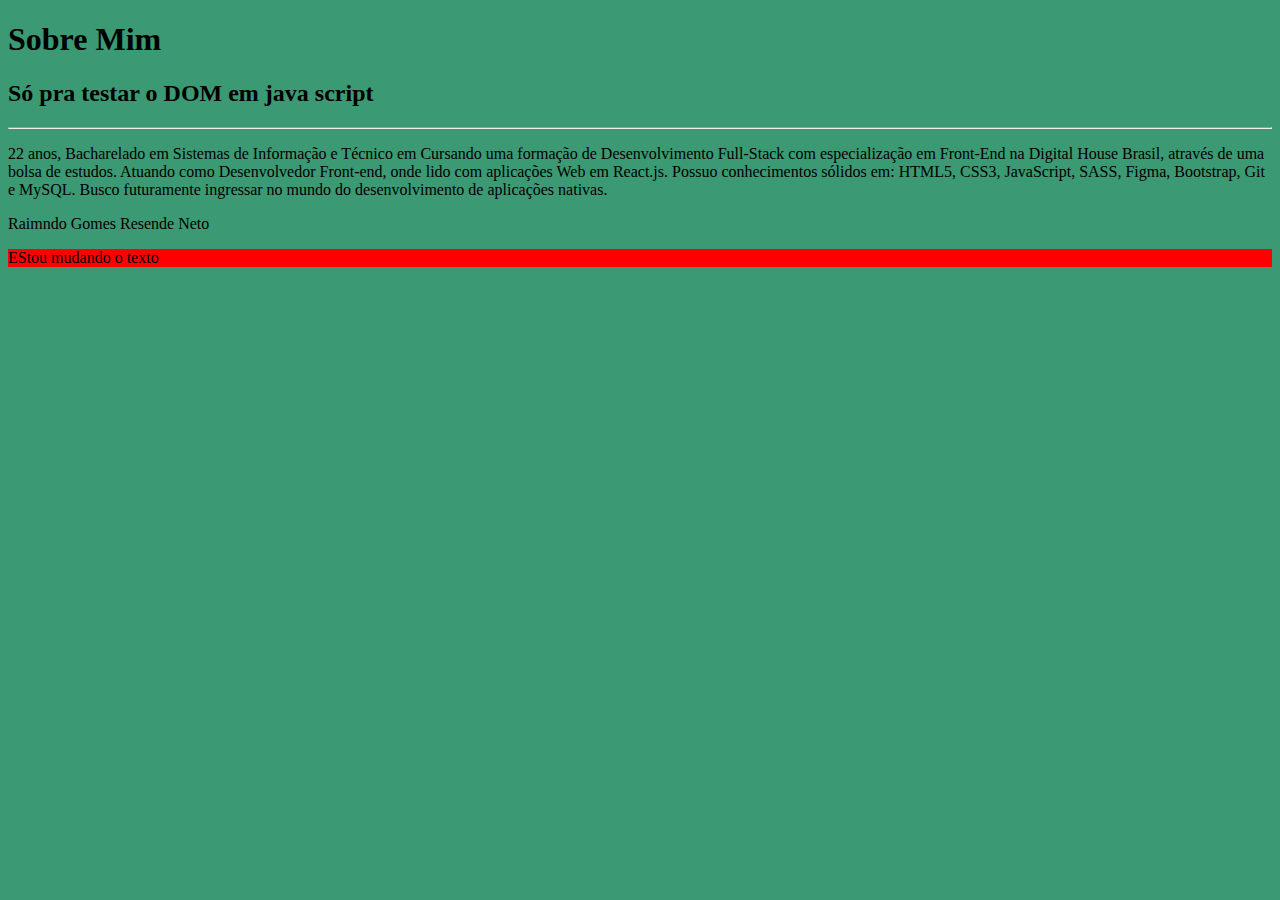
<file: guanabara.js/index.html>
<!DOCTYPE html>
<html lang="en">
<head>
    <meta charset="UTF-8">
    <meta http-equiv="X-UA-Compatible" content="IE=edge">
    <meta name="viewport" content="width=device-width, initial-scale=1.0">
    <title>aula.js</title>
</head>
<link rel="stylesheet" href="style.css">
<body>
    
    <div id="texto">
        <h1>Sobre Mim</h1>

        <h2>Só pra testar o DOM em java script</h2>
        <hr>
        <p>
              22 anos, Bacharelado em Sistemas de Informação e Técnico em 
            Cursando uma formação de Desenvolvimento Full-Stack com especialização em Front-End na Digital House Brasil, através de uma bolsa de estudos.
            Atuando como Desenvolvedor Front-end, onde lido com aplicações Web em React.js.
            Possuo conhecimentos sólidos em: HTML5, CSS3, JavaScript, SASS, Figma, Bootstrap, Git e MySQL. Busco futuramente ingressar no mundo do desenvolvimento de aplicações nativas.
        </p>
        <p>Raimndo Gomes Resende Neto</p>
        <div id="msg">Crica em Mim</div>
    </div>
   <script>
   // window.document.write(window.document.URL)  // para mostrar a URl no DOM...
  // window.document.write("olá mundo") // para escrever manipulando o Dom em java script...
  var corpo = window.document.body // mechendo no style em java script.
   var p1 = window.document.getElementsByTagName("p")[1] //parenteses
/*    window.document.write("Está escrito assim: "  +  p1.innerText) //escrevendo em java script...
   corpo.style.background = "orange" // mechendo no style em java script.
   p1.style.color = "blue" // mechendo no style em java script.
   */

  /*  var d = document.getElementById('msg')
    d.style.background = "green"
    d.innerText = "Estou modificando o texto..."
   document.getElementById("msg").innerText = "olá DOm!"
   */

   var d = window.document.querySelector("div#msg")
   d.style.background = "red" // mudando o estilo em java...
   d.innerText = "EStou mudando o texto" // escrevendo em java script...
   

  
   </script>
</body>
</html>
</file>
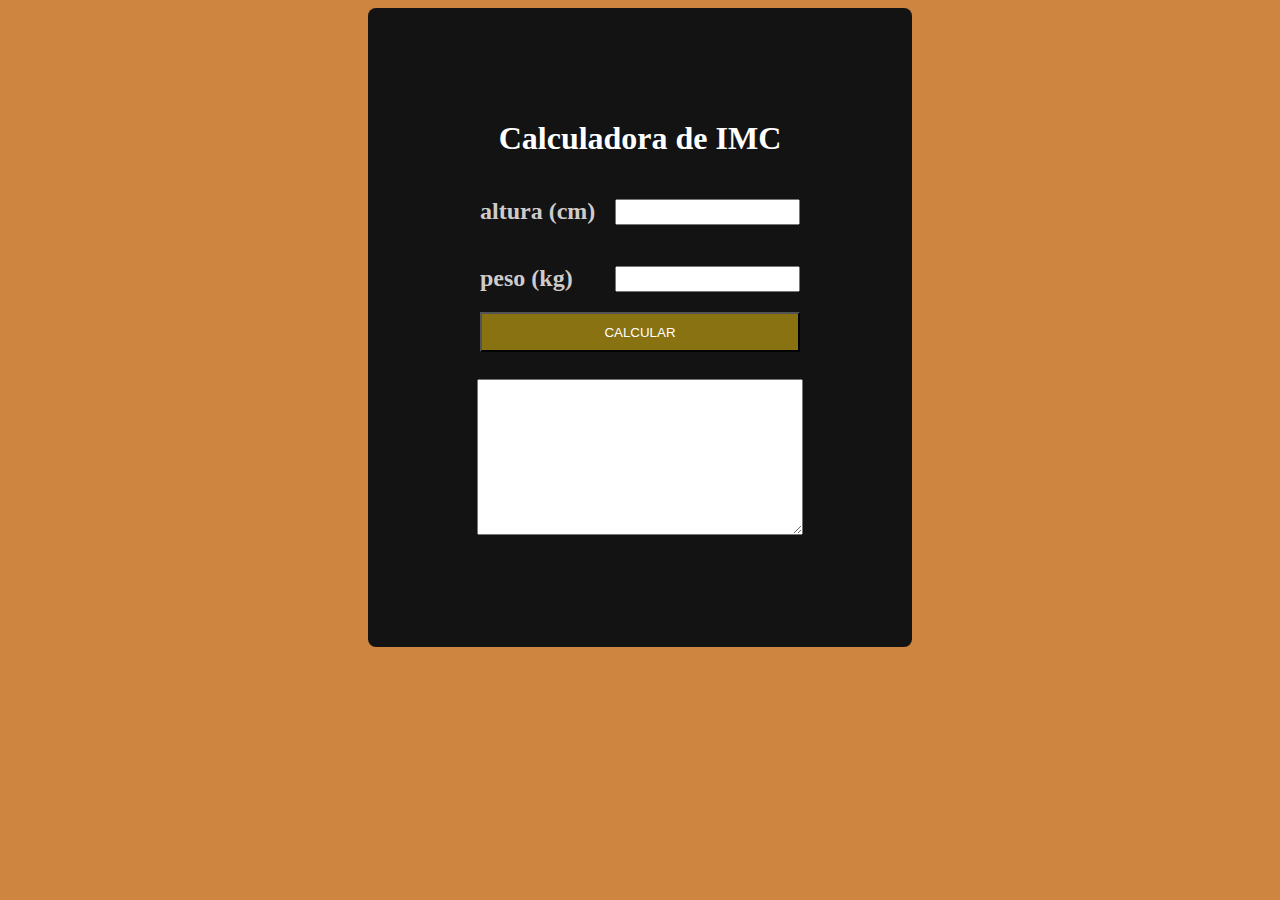
<file: IMC/index.html>
<!DOCTYPE html>
<html lang="pt-BR">
<head>
    <meta charset="UTF-8">
    <meta http-equiv="X-UA-Compatible" content="IE=edge">
    <meta name="viewport" content="width=device-width, initial-scale=1.0">
    <title>Fazendo a Calculadora IMC</title>
    <link rel="stylesheet" href="styles.css">
</head>
<body>
    <div class="area">
            <div class="container">
                    <h1>Calculadora de IMC</h1>
                    <div class="input_area">
                        <h2>altura (cm)</h2>
                        <input id="altura" type="number">
                    </div>
                    <div class="input_area">
                        <h2>peso (kg)</h2>
                        <input id="peso" type="number">
                    </div>
                    <button onclick = " calculate() ">CALCULAR</button>
                    <textarea name="" id="text_area"  rows="10"></textarea>
            </div>
            
    </div>
    <script src="script.js"></script>
</body>
</html>
</file>
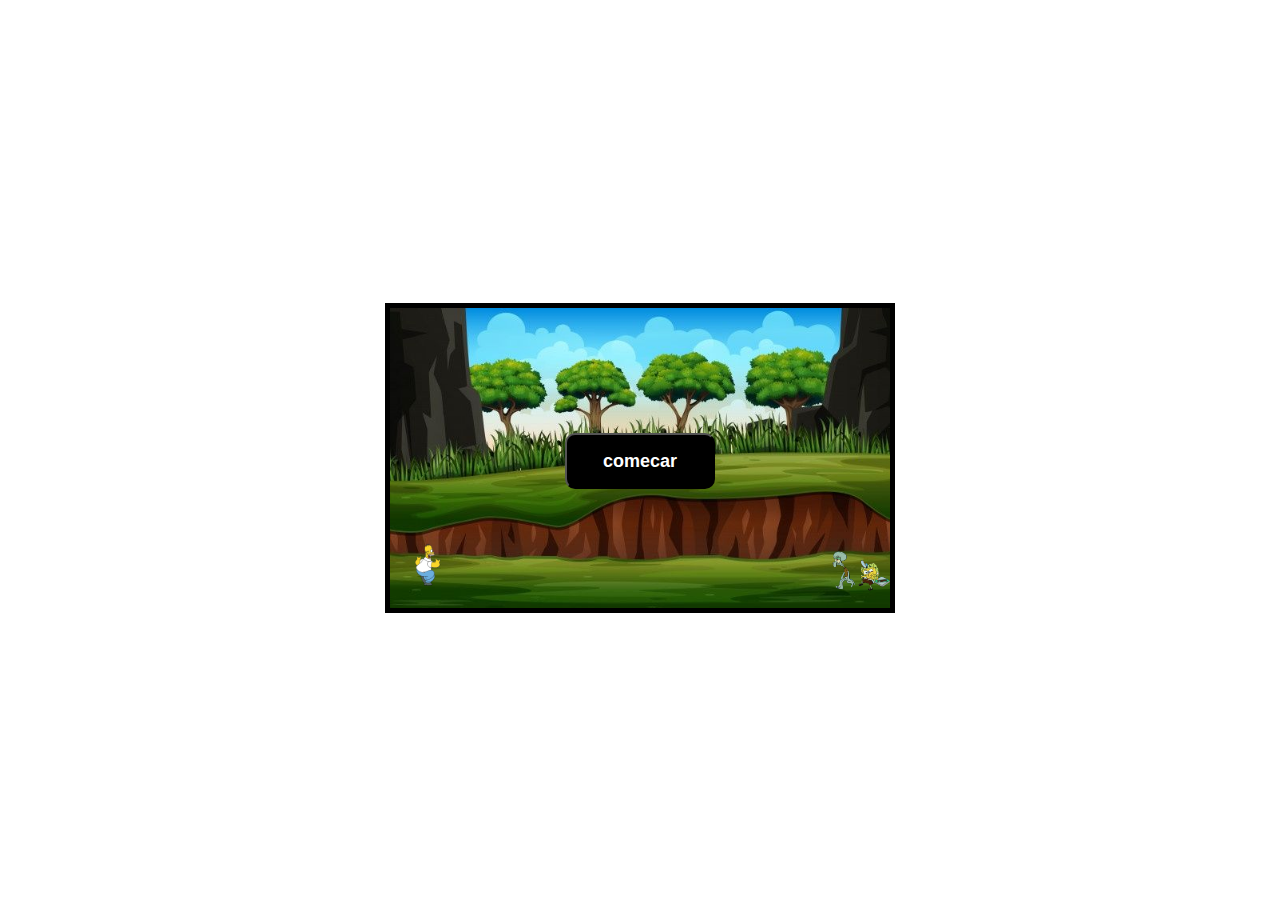
<file: jogo-simpson/jogp/index.html>
<!DOCTYPE html>
<html lang="pt-BR">
<head>
    <meta charset="UTF-8">
    <meta http-equiv="X-UA-Compatible" content="IE=edge">
    <meta name="viewport" content="width=device-width, initial-scale=1.0">
    <title>Document</title>
    <link rel="stylesheet" href="style.css">
</head>
<body>
    <div id="tela">
        <button class="comecar">comecar</button>
        <div class="boneco"></div>
        <div class="parede"></div>
        <div class="pontos"></div>
    </div>


    <script>
        let boneco = document.querySelector(".boneco");
        let parede = document.querySelector(".parede");
        let btnStop = document.querySelector(".btnStop");
        let pontos = document.querySelector(".pontos");
        let comecar = document.querySelector(".comecar");
        let count = 0;

        let paredeAndando = setInterval(function(){
            if((parede.offsetleft <= 50 && parede.offsetleft < 20) && boneco.offsetTop > 190){
                clearInterval(paredeAndando);
                parede.style.left = parede.offsetleft+"px";
                parede.classList.remove("andando");
                comecar.style.display = "block";
                comecar.innerHTML = "Game Ove";
            }
        }, 1);

        comecar.addEventListener("click", function(){
            let count = 3;
            let regressivo = setInterval(function(){
                count = count - 1;
                comecar.innerHTML = count;
            }, 1000);
            setTimeou(function(){
                parede.classList.add("andando");
                clearInterval(regressivo);
                comecar.style.display = "none";

            }, 3000);
        });

        window.addEventListener("click", function(){
            boneco.classList.add("pulando");
             setTimeout(function(){
                count = count + 100;
                pontos.innerHTML = "";
                pontos.innerHTML = count;
                boneco.classList.remove("pulando");
             }, 500);
        })
    </script>
    
</body>
</html>
</file>
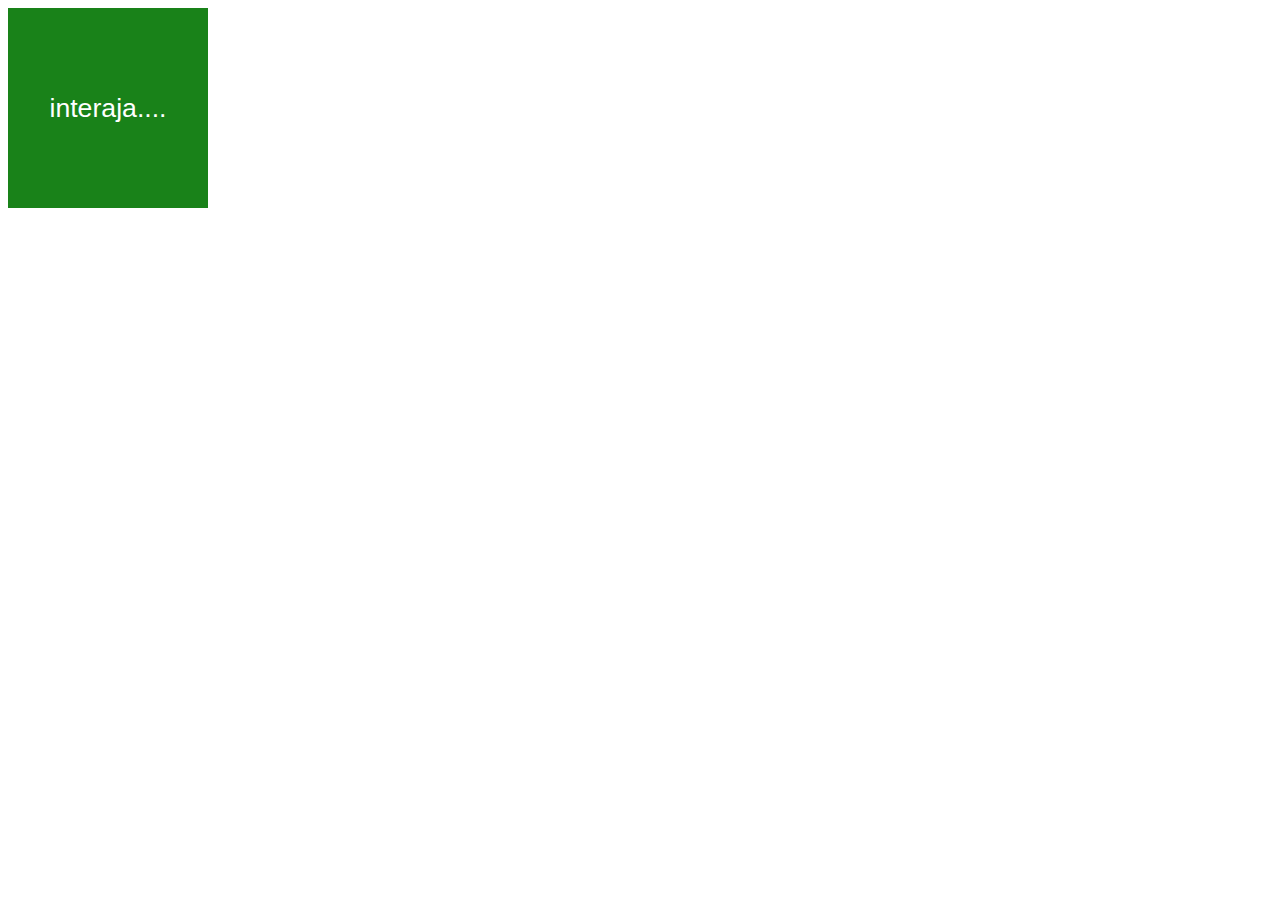
<file: guanabara.js/aula 10/aula.html>
<!DOCTYPE html>
<html lang="en">
<head>
    <meta charset="UTF-8">
    <meta http-equiv="X-UA-Compatible" content="IE=edge">
    <meta name="viewport" content="width=device-width, initial-scale=1.0">
    <title>DOM</title>
    <style>
        div#area {
            font: normal 20pt arial;
            background: rgb(25, 130, 25);
            color: white;
            width: 200px;
            height: 200px;
            line-height: 200px;
            text-align: center;
            
        }
    </style>
</head>
<body>
    <div id="area">
        interaja....
    </div>

    <script>
        var a = window.document.getElementById("area")
        a.addEventListener("click", clicar)
        a.addEventListener("mouseenter", entrar)
        a.addEventListener("mouseout", sair)
    

        function clicar() {
            a.innerText = "clicou"
            a.style.background = "red"
            }
            function entrar() {
                a.innerText = "entrou"
                a.style.background = "orange"
        }
        function sair() {
            a.innerText = "sair"
            a.style.background = "green"
        }
    </script>
    
</body>
</html>
</file>
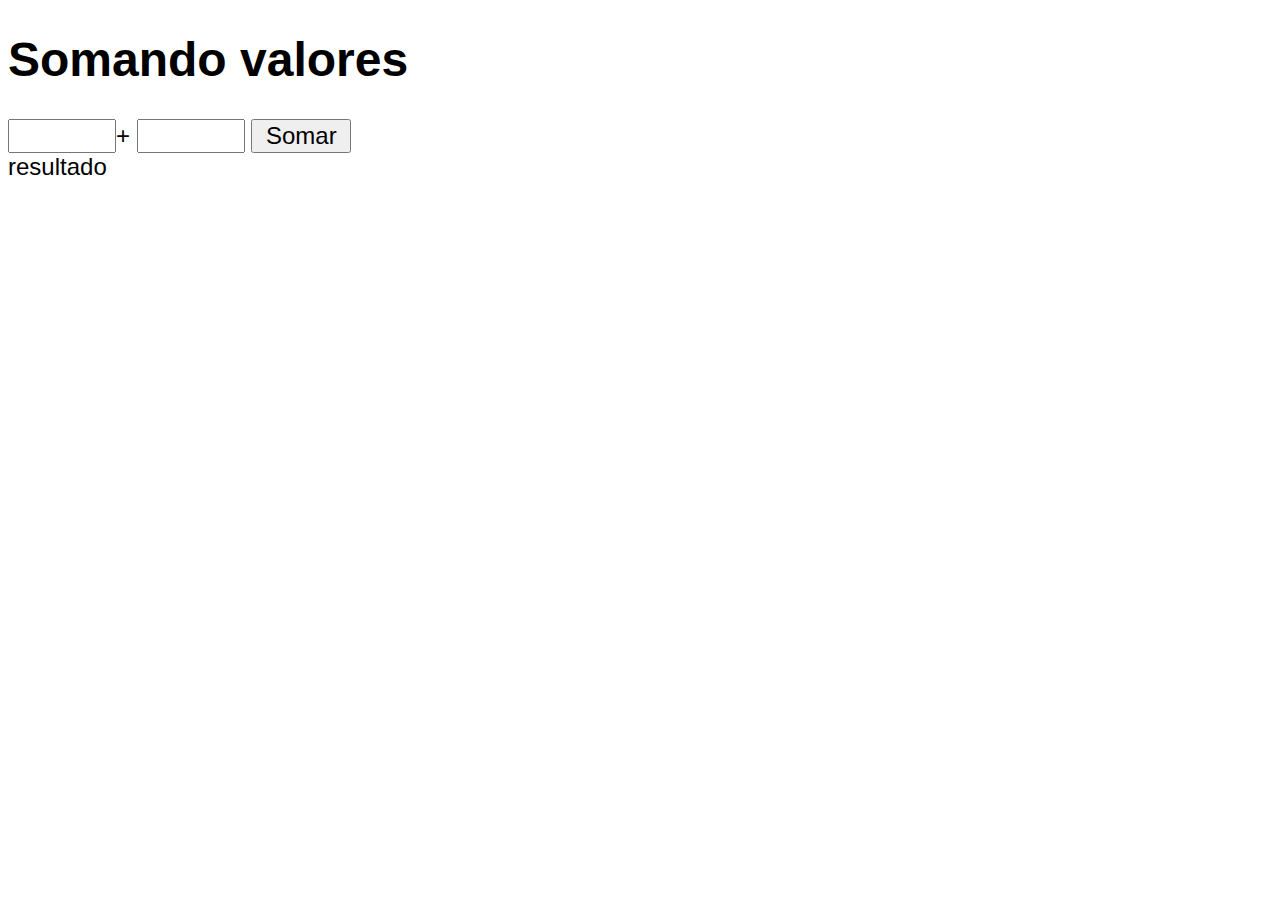
<file: guanabara.js/aula 10/dom.html>
<!DOCTYPE html>
<html lang="pt-BR">
<head>
    <meta charset="UTF-8">
    <meta http-equiv="X-UA-Compatible" content="IE=edge">
    <meta name="viewport" content="width=device-width, initial-scale=1.0">
    <title>somando números</title>
    <style>
        body {
            font: normal 18pt Arial;
        }
        input {
            font: normal 18pt Arial;
            width: 100px;
        }
    </style>
</head>
<body>
    <h1>Somando valores</h1>
    <input type="number" name="txtn1" id="txtn1">+
    <input type="number" name="txtn2" id="txtn2">
    <input type="button" value="Somar" onclick="somar()">
    <div id="res">resultado</div>

    
    <script>
        function somar() {
            var tn1 = window.document.getElementById("txtn1")
            var tn2 = window.document.getElementById("txtn2")
            var res = window.document.getElementById("res")
            var n1 = Number(tn1.value)
            var n2 = Number(tn2.value)
            var s = n1 + n2
           res.innerHTML = s
        }
    </script>
    
</body>
</html>
</file>
<file: guanabara.js/style.css>
body {
    background-color: rgb(59, 153, 115);
    font-size: 30px normal arial;
}
</file>
<file: IMC/styles.css>
body {
    background-color: peru;
 }
 
 h2 {
    color: rgb(208, 203, 203);
}
h1 {
    margin-block-start: 0em;
    color: white;
}

.input_area {
    width: 100%;
    display: flex;
    align-items: center;
    justify-content: space-between;
}
input {
    height: 1.5em;
}
.container {
    background-color: rgb(19, 19, 19);
    display: inline-flex;
    padding: 7em;
    border-radius: 0.5em;
    flex-direction: column;
    align-items: center;
    width: 20em;
    
}

textarea {
    margin-top: 2em;
    width: 100%;
}
.area {
    display: flex;
    justify-content: center;
}
.reset {
    text-align: center;
    height: 2em;

}
button {
    height: 3em;
    width: 100%;
    background-color: rgba(150, 126, 17, 0.889);
    border: nome;
    color: white;
}
button:hover {
    cursor: pointer;
}
</file>
<file: jogo-simpson/jogp/style.css>
body{
    height: 100vh;
    display: flex;
    justify-content: center;
    align-items: center;
}
#tela{
    width: 500px;
    height: 300px;
    background-image: url("img/d50a6677e306712704bd89b1a6e7afb3.jpg");
    background-repeat: no-repeat;
     background-size: cover;
     border: 5px solid black;
     position: relative;
     overflow: hidden;
}
.comecar{
    width: 150px;
    line-height: 50px;
    text-align: center;
    background-color: black;
    color: white;
    font-size: 18px;
    font-weight: bold;
    border-radius: 10px;
    cursor: pointer;
    position: absolute;
    top: calc(50% - 25px);
    left: calc(50% - 75px);
}
.boneco {
    width: 60px;
    height: 70px;
    background-image: url("img/623965317the-simpsons-animated-gif-4.gif");
    background-repeat: no-repeat;
    background-size: contain;
    background-position: center bottom;
    position: absolute;
    bottom: 20px;
    left: 10px;
}
.boneco .pulando {
    animation: bonecoPulando ease-in-out 1 500ms;
}
.parede {
    width: 70px;
    height: 70px;
    background-image: url("img/5d0e853b74cc6301cbadf4cd118fa110.gif");
    background-repeat: no-repeat;
    background-size: contain;
    background-position: center bottom;
    position: absolute;
    left: 430px;
    bottom: 10px;
    
}
.parede .andando {
    animation: paredeAndando linear infinite 1s;
}

.pontos{
    font-size: 24px;
    font-weight: bold;
    font-family: 'Trebuchet MS', 'Lucida Sans Unicode', 'Lucida Grande', 'Lucida Sans', Arial, sans-serif;
    position: absolute;
    top: 10px;
    right: 10px;
}


@keyframes bonecoPulando{
    0%{}
    50%{
        bottom: 100px;
    }
    100%{
        bottom: 20px;
    }
}

@keyframes paredeAndando {
    from{}
    to{
        left: -50px;
    }
}
</file>
